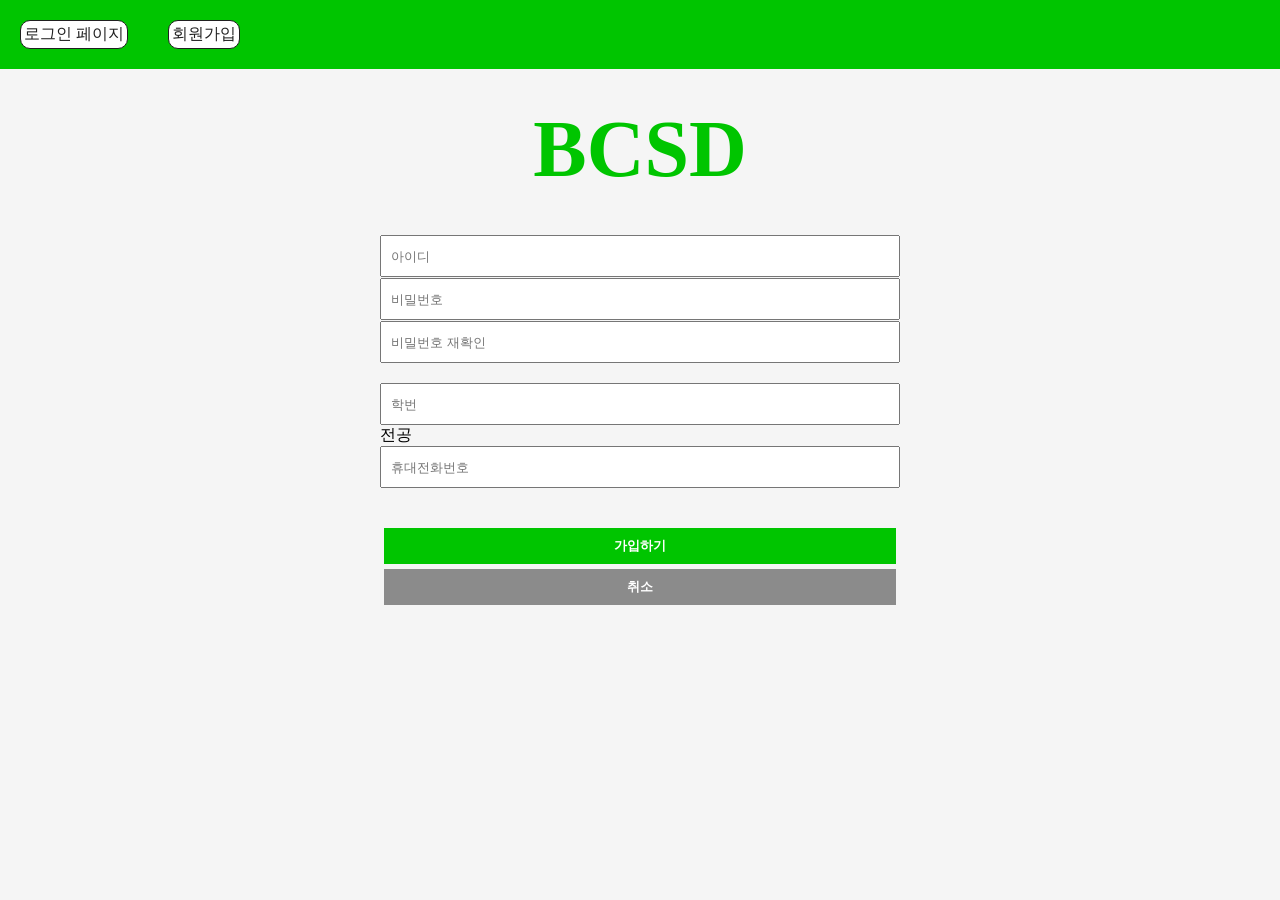
<file: memberShip.html>
<!DOCTYPE html>
<html lang="en">
  <head>
    <meta charset="UTF-8" />
    <meta http-equiv="X-UA-Compatible" content="IE=edge" />
    <meta name="viewport" content="width=device-width, initial-scale=1.0" />
    <link rel="stylesheet" href="share.css" />
    <link rel="stylesheet" href="memberShip.css" />
    <title>SignUp</title>
  </head>
  <body>
    <nav>
      <a href="index.html" class="signin-link">로그인 페이지</a>
      <a href="memberShip.html" class="signup-link">회원가입</a>
    </nav>
    <main>
      <div class="title">BCSD</div>
      <section>
        <div class="id">
          <input type="text" placeholder="  아이디"/>
        </div>
        <div class="pw">
          <input type="password" placeholder="  비밀번호"/>
        </div>
        <div class="pw-check">
          <input type="password" placeholder="  비밀번호 재확인"/>
        </div>
      </section>
      <section>
        <div class="student-number">
          <input type="text" placeholder="  학번"/>
        </div>
        <div class="major">전공</div>
        <input type="tel" class="phone-number" placeholder="  휴대전화번호"/>
      </section>
      <section>
        <div>
          <button class="signup" type="button">가입하기</button>
        </div>
        <div>
          <button class="cancel" type="button">취소</button>
        </div>
      </section>
    </main>
  </body>
</html>
</file>
<file: share.css>
body {
  margin: 0;
  padding: 0;
  background-color: rgb(245, 245, 245);
}

nav {
  display: flex;
  background-color: rgb(0, 197, 0);
  width: 100vw;
  position: fixed;
  top: 0px;
}

a {
  text-decoration: none;
  border: 1px solid;
  border-radius: 10px;
	padding: 3px;
  background-color: white;
  color: rgb(32, 32, 32);
  margin: 20px;
}

a:hover {
  background-color: rgb(230, 230, 230);
}

.title{
  margin: 40px;
  font-size: 5rem;
  color: rgb(0, 197, 0);
  font-weight: bold;
}

input,
button{
  width: 40vw;
  height: 4vh;
}

button {
  border: none;
  background-color: rgb(0, 197, 0);
  color: white;
  font-weight: bold;
  cursor: pointer;
}

.login:hover,
.signup:hover {
  background-color: rgb(0, 170, 0);
}
</file>
<file: memberShip.css>
main {
	margin-top: 4rem;
  display: grid;
	justify-items: center;
}

.id,
.pw {
	margin-bottom: 1px;
}

.pw-check {
	margin-bottom: 20px;
}

.phone-number {
	margin-bottom: 40px;
}

.cancel {
	margin-top: 5px;
	background-color: rgb(139, 139, 139);
}

.cancel:hover {
	background-color: rgb(95, 95, 95);
}
</file>
